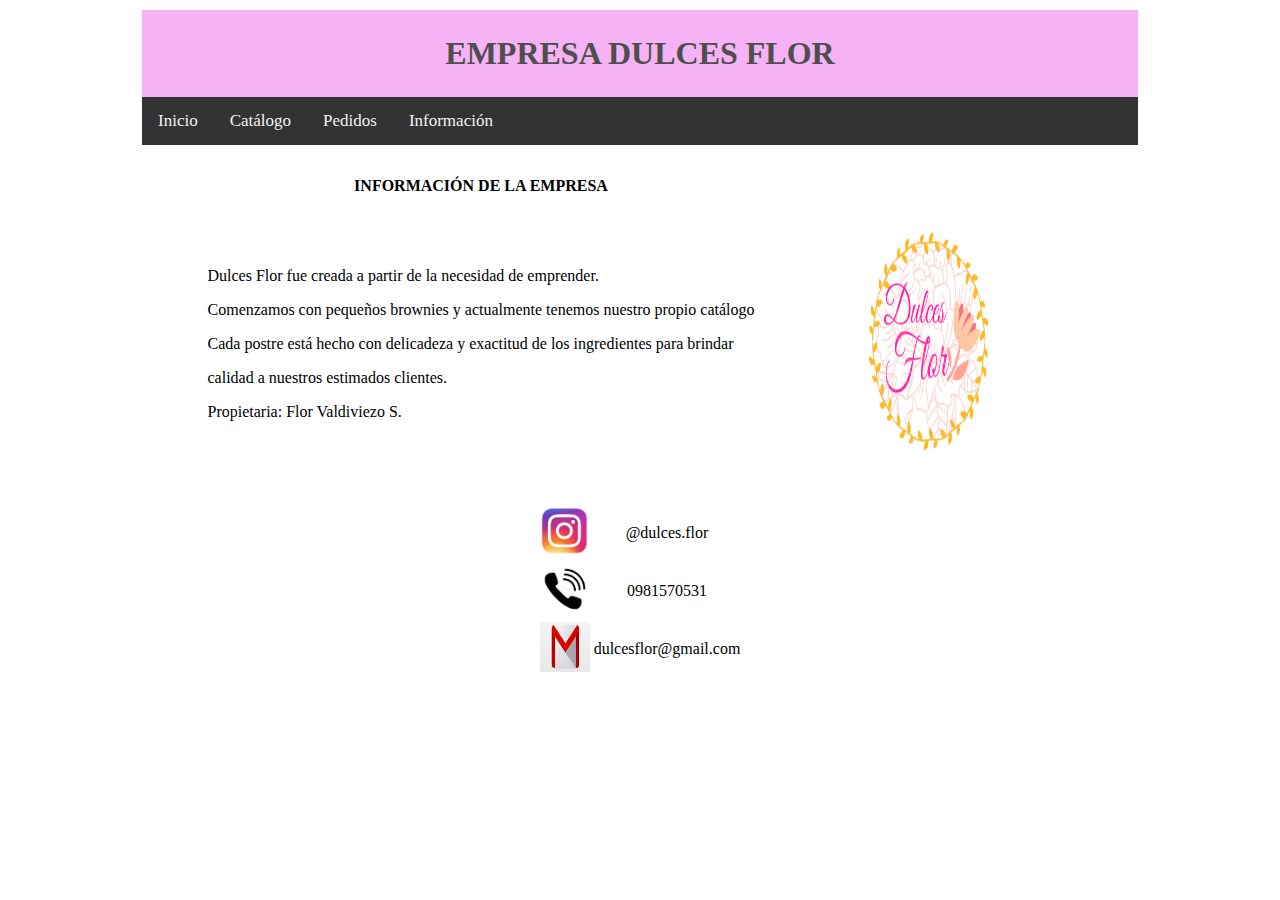
<file: index.html>
<!DOCTYPE html>
<html lang=es>
<head>
  <meta name="viewport" content="width=device-width" maximum-scale=1, minimun-scale=1>
  <link rel="stylesheet" type="text/css" href="./css/estilos.css">  
  <title>Empresa Dulce Flor</title>
</head>
<body>
  <section class="contenedor">
    <header class="cabecera">
      <h1 class="text">EMPRESA DULCES FLOR</h1>
    </header>
    <nav class="topnav">
       <a href="index.html">Inicio</a>
       <a href="catalogo.html">Catálogo</a>
       <a href="pedidos.html">Pedidos</a>
       <a href="info.html">Información</a>
    </nav>

    <section class="main" >
      <div class="inicio">
      <table border="0" cellpadding="10">
            <tr>
              <th>INFORMACIÓN DE LA EMPRESA</th>
            </tr>
            <tr>
              <td>
                <p>Dulces Flor fue creada a partir de la necesidad de emprender.</p>
                <p>Comenzamos con pequeños brownies y actualmente tenemos nuestro propio catálogo </p>
                <p>Cada postre está hecho con delicadeza y exactitud de los ingredientes para brindar</p>
                <p>calidad a nuestros estimados clientes.</p>
                <p> Propietaria: Flor Valdiviezo S. </p>
              </td>
              <td><img src="./Imagenes/Logo.png" width="300" height="250" /></td>
            </tr>
        </table>
      </div>
    </section>


    <footer class="pie">
      <div class="piePag">
        <table>
            <tr>
              <td><img src="./Imagenes/IGlogo.jpg" width="50" height="50" /></td>
              <td align="center">@dulces.flor</td>
            </tr>
            <tr>
              <td><img src="./Imagenes/TLogo.png" width="50" height="50" /></td>
              <td align="center">0981570531</td>
            </tr>
            <tr>
              <td><img src="./Imagenes/CElogo.jpg" width="50" height="50" /></td>
              <td align="center">dulcesflor@gmail.com</td>
            </tr>
          </table>
    </div>
    </footer>
  </section>
</body>
</html>
</file>
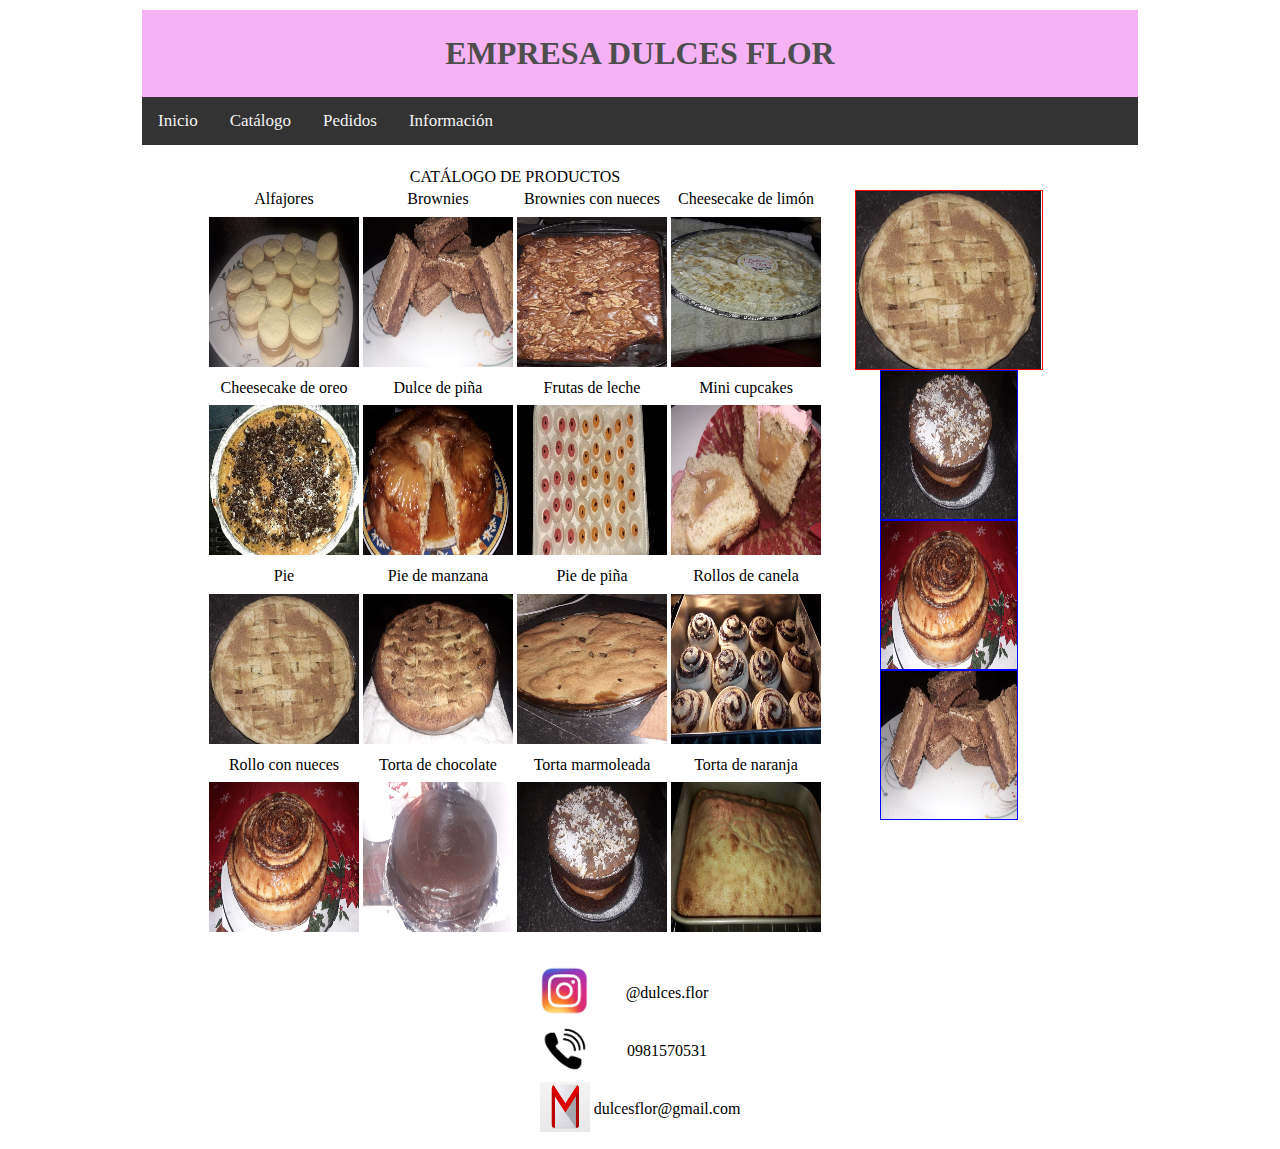
<file: catalogo.html>
<!DOCTYPE html>
<html lang=es>
<head>
  <meta name="viewport" content="width=device-width" maximum-scale=1, minimun-scale=1>
  <link rel="stylesheet" type="text/css" href="./css/estilos.css">  
  <title>Empresa Dulce Flor</title>
</head>
<body>
  <section class="contenedor">
    <header class="cabecera">
      <h1 class="text">EMPRESA DULCES FLOR</h1>
    </header>
    <nav class="topnav">
     <a href="index.html">Inicio</a>
     <a href="catalogo.html">Catálogo</a>
     <a href="pedidos.html">Pedidos</a>
     <a href="info.html">Información</a>
    </nav>

    <section class="main">
      <div class="catalogo">
          <table border="0" >
            <tr> 
              <td align="center" colspan="4">CATÁLOGO DE PRODUCTOS</td>
            </tr>
            <tr>
              <td align="center">Alfajores</td>
              <td align="center">Brownies</td>
              <td align="center">Brownies con nueces</td>
              <td align="center">Cheesecake de limón</td>
              <td rowspan="8"> 
                <div class="contenedor-producto" onload="accion0()">
                  <div class="imagen-principal"><img src="./Imagenes/Pay2.jpg" width="185" height="178"/></div>
                  <div class="subImagen-1"><img src="./Imagenes/TortaMarmoleadaChocolate.jpeg" width="136" height="148" /></div>
                  <div class="subImagen-2"><img src="./Imagenes/RolloCanelaNueces.jpeg" width="136" height="148" /></div>
                  <div class="subImagen-3"><img src="./Imagenes/Brownies.jpeg" width="136" height="148" /></div>
                </div>
              </td>
            </tr>
            <tr>
              <td><img src="./Imagenes/Alfajores.jpeg" width="150" height="150" /></td>
              <td><img src="./Imagenes/Brownies.jpeg" width="150" height="150" /></td>
              <td><img src="./Imagenes/BrowniesNueces.jpeg" width="150" height="150" /></td>
              <td><img src="./Imagenes/ChescakeLimon.jpeg" width="150" height="150" /></td>
            </tr>
            <tr>
              <td align="center">Cheesecake de oreo</td>
              <td align="center">Dulce de piña</td>
              <td align="center">Frutas de leche</td>
              <td align="center">Mini cupcakes</td>
            </tr>
            <tr>
              <td><img src="./Imagenes/ChescakeOreo.jpeg" width="150" height="150" /></td>
              <td><img src="./Imagenes/DulcePiña.jpeg" width="150" height="150" /></td>
              <td><img src="./Imagenes/FrutasLeche.jpeg" width="150" height="150" /></td>
              <td><img src="./Imagenes/MiniCupcakes.jpeg" width="150" height="150" /></td>
            </tr>
            <tr>
              <td align="center">Pie</td>
              <td align="center">Pie de manzana</td>
              <td align="center">Pie de piña</td>
              <td align="center">Rollos de canela</td>
            </tr>
            <tr>
              <td><img src="./Imagenes/Pay2.jpg" width="150" height="150" /></td>
              <td><img src="./Imagenes/PieManzana.jpeg" width="150" height="150" /></td>
              <td><img src="./Imagenes/PiePiña.jpeg" width="150" height="150" /></td>
              <td><img src="./Imagenes/RollosCanela.jpeg" width="150" height="150" /></td>
            </tr>
            <tr>
              <td align="center">Rollo con nueces</td>
              <td align="center">Torta de chocolate</td>
              <td align="center">Torta marmoleada</td>
              <td align="center">Torta de naranja</td>
            </tr>
            <tr>
              <td><img src="./Imagenes/RolloCanelaNueces.jpeg" width="150" height="150" /></td>
              <td><img src="./Imagenes/TortaChocolate.jpeg" width="150" height="150" /></td>
              <td><img src="./Imagenes/TortaMarmoleadaChocolate.jpeg" width="150" height="150" /></td>
              <td><img src="./Imagenes/TortaNaranja.jpeg" width="150" height="150" /></td>
            </tr>
        </table>
      </div>
    </section>


    <footer class="pie">
      <div class="piePag">
        <table>
            <tr>
              <td><img src="./Imagenes/IGlogo.jpg" width="50" height="50" /></td>
              <td align="center">@dulces.flor</td>
            </tr>
            <tr>
              <td><img src="./Imagenes/TLogo.png" width="50" height="50" /></td>
              <td align="center">0981570531</td>
            </tr>
            <tr>
              <td><img src="./Imagenes/CElogo.jpg" width="50" height="50" /></td>
              <td align="center">dulcesflor@gmail.com</td>
            </tr>
          </table>
    </div>
    </footer>
  </section>
</body>
</html>
</file>
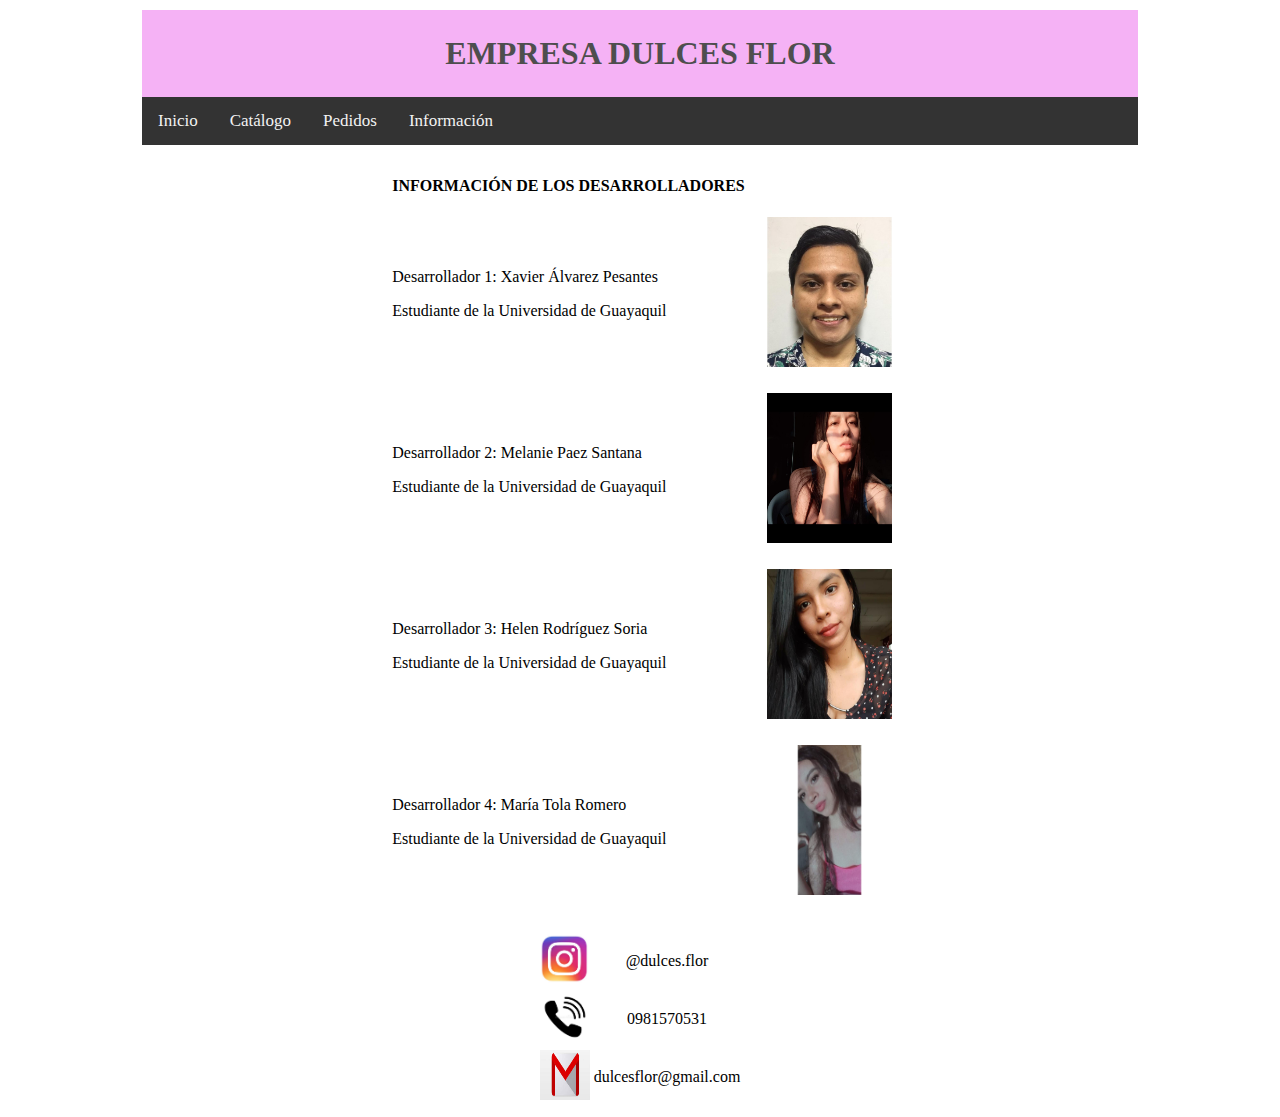
<file: info.html>
<!DOCTYPE html>
<html lang=es>
<head>
  <meta name="viewport" content="width=device-width" maximum-scale=1, minimun-scale=1>
  <link rel="stylesheet" type="text/css" href="./css/estilos.css">  
  <title>Empresa Dulce Flor</title>
</head>
<body>
  <section class="contenedor">
    <header class="cabecera">
      <h1 class="text">EMPRESA DULCES FLOR</h1>
    </header>
    <nav class="topnav">
       <a href="index.html">Inicio</a>
       <a href="catalogo.html">Catálogo</a>
       <a href="pedidos.html">Pedidos</a>
       <a href="info.html">Información</a>
    </nav>

    <section class="main">
      <div class="inicio">
      <table border="0" cellpadding="10">
            <tr>
              <th>INFORMACIÓN DE LOS DESARROLLADORES</th>
            </tr>
            <tr>
              <td>
                <p>Desarrollador 1: Xavier Álvarez Pesantes </p>
                <p>Estudiante de la Universidad de Guayaquil</p>
              </td>
              <td><img src="./Imagenes/Alejandro.jpg" width="125" height="150" /></td>
            </tr>
            <tr>
              <td>
                <p>Desarrollador 2: Melanie Paez Santana  </p>
                <p>Estudiante de la Universidad de Guayaquil</p>
              </td>
              <td><img src="./Imagenes/Melanie.jpeg" width="125" height="150" /></td>
            </tr>
            <tr>
              <td>
                <p>Desarrollador 3: Helen Rodríguez Soria  </p>
                <p>Estudiante de la Universidad de Guayaquil</p>
              </td>
              <td><img src="./Imagenes/Helen.jpeg" width="125" height="150" /></td>
            </tr>
            <tr>
              <td>
                <p>Desarrollador 4: María Tola Romero  </p>
                <p>Estudiante de la Universidad de Guayaquil</p>
              </td>
              <td><img src="./Imagenes/Daniela.jpeg" width="125" height="150" /></td>
            </tr>
        </table>
      </div>
    </section>


    <footer class="pie">
      <div class="piePag">
        <table>
            <tr>
              <td><img src="./Imagenes/IGlogo.jpg" width="50" height="50" /></td>
              <td align="center">@dulces.flor</td>
            </tr>
            <tr>
              <td><img src="./Imagenes/TLogo.png" width="50" height="50" /></td>
              <td align="center">0981570531</td>
            </tr>
            <tr>
              <td><img src="./Imagenes/CElogo.jpg" width="50" height="50" /></td>
              <td align="center">dulcesflor@gmail.com</td>
            </tr>
          </table>
    </div>
    </footer>
  </section>
</body>
</html>
</file>
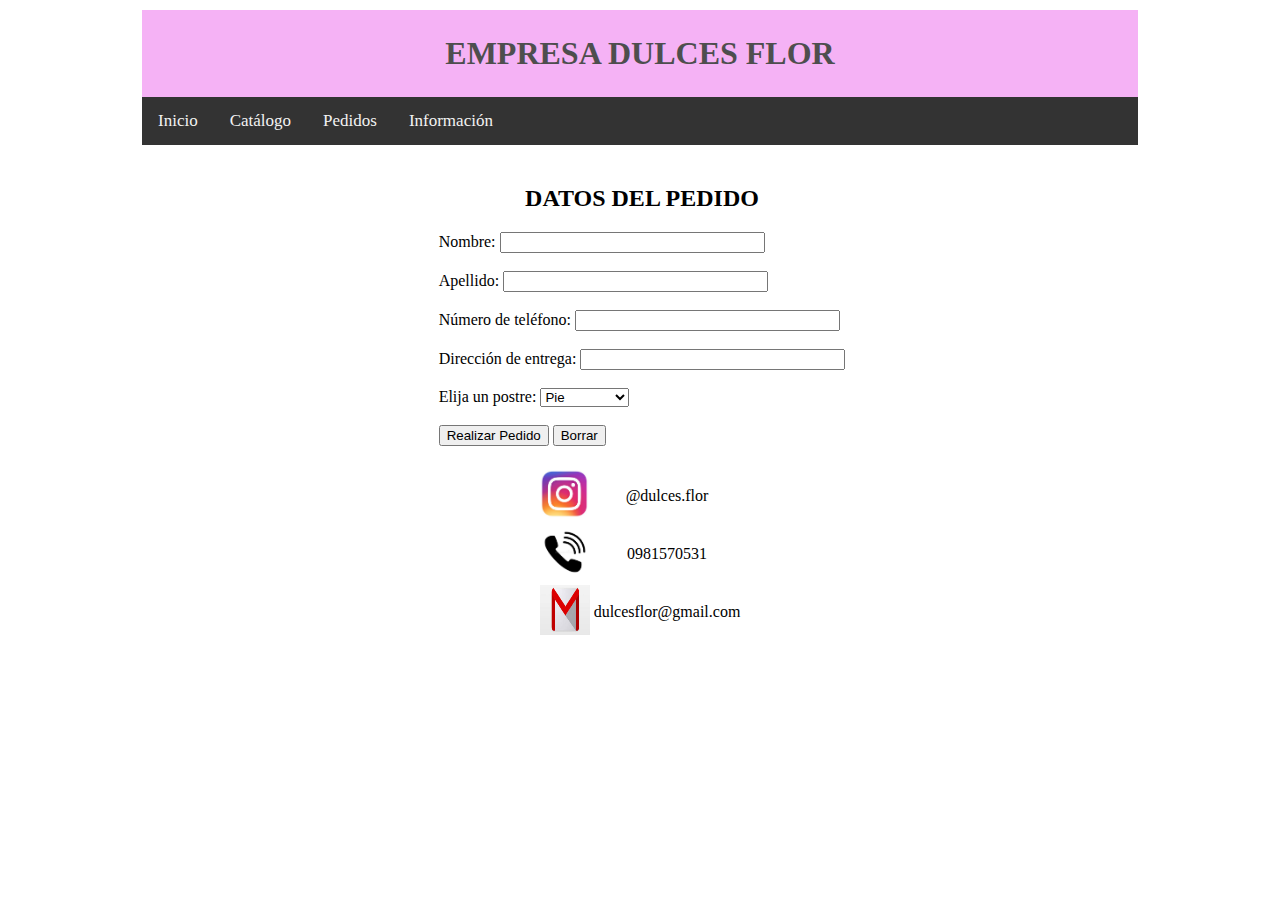
<file: pedidos.html>
<!DOCTYPE html>
<html lang=es>
<head>
  <meta name="viewport" content="width=device-width" maximum-scale=1, minimun-scale=1>
  <link rel="stylesheet" type="text/css" href="./css/estilos.css"> 
  <script src="js/funciones.js"></script> 
  <title>Empresa Dulce Flor</title>
</head>
<body>
  <section class="contenedor">
    <header class="cabecera">
      <h1 class="text">EMPRESA DULCES FLOR</h1>
    </header>
    <nav class="topnav">
       <a href="index.html">Inicio</a>
       <a href="catalogo.html">Catálogo</a>
       <a href="pedidos.html">Pedidos</a>
       <a href="info.html">Información</a>
    </nav>

    <section class="main">
      <div class="formulario">
      <form name="frmPedido" action="" method="get" target="_self">
        <h2 style="text-align: center">DATOS DEL PEDIDO</h2>
        <label for="nombre">Nombre: </label>
        <input id="nombre" type="text" name="nombre" size="30"/><br></br>

        <label for="apellido">Apellido: </label>
        <input id="apellido" type="text" name="apellido" size="30"/><br></br>

        <label for="tel">Número de teléfono:</label>
        <input id="tel" type="text" name="tel" size="30"/><br><br>
        
        <label for="dir">Dirección de entrega: </label> 
        <input id="dir" type="text" name="dir" size= "30"/><br><br>

        <label for="postres">Elija un postre:</label>
        <select id= "postres" name = "postres">
          <option value = "pie">  Pie</option>
          <option value = "cheescake"> Cheescake</option>
          <option value = "bocados">  Bocados</option>
          <option value = "brownie">  Brownie</option>
          <option value = "tortas">  Tortas</option>
        </select><br><br>
        
        <input type="submit" value="Realizar Pedido" onclick="validarVacios()" />
        <input type="reset" value="Borrar"/>
      </form>
    </div>
    </section>


    <footer class="pie">
      <div class="piePag">
        <table>
            <tr>
              <td><img src="./Imagenes/IGlogo.jpg" width="50" height="50" /></td>
              <td align="center">@dulces.flor</td>
            </tr>
            <tr>
              <td><img src="./Imagenes/TLogo.png" width="50" height="50" /></td>
              <td align="center">0981570531</td>
            </tr>
            <tr>
              <td><img src="./Imagenes/CElogo.jpg" width="50" height="50" /></td>
              <td align="center">dulcesflor@gmail.com</td>
            </tr>
          </table>
    </div>
    </footer>
  </section>
</body>
</html>
</file>
<file: css/estilos.css>
/* ----- clases ----*/
.text{
	width: 70%;
	text-align:center;
	margin:auto;
}

.contenedor{
	width: 1000px;
	background-color: white;
	margin: auto;
	border: solid 2px #fff;
}

.cabecera{
	background-color: rgba(241, 151, 241, 0.74);
	width: 100%;
	top:20%;
	border-color: black;
	padding: 25px;
	color:rgb(78, 78, 78);
}

.topnav {
  background-color: #333;
  overflow: hidden;
}

/* Style the links inside the navigation bar */
.topnav a {
  float: left;
  color: #f2f2f2;
  text-align: center;
  padding: 14px 16px;
  text-decoration: none;
  font-size: 17px;
}

/* Change the color of links on hover */
.topnav a:hover {
  background-color: #ddd;
  color: black;
}

/* Add a color to the active/current link */
.topnav a.active {
  background-color: #4CAF50;
  color: white;
}

.inicio{
	margin: 20px;
	display: flex;
	justify-content: center;
	align-items: center;
}

.catalogo{
	margin: 20px;
	display: flex;
	justify-content: center;
	align-items: center;
}

.formulario{
	
	background-repeat: no-repeat;
	background-position: 0 0;
	margin: 20px;
	display: flex;
	justify-content: center;
	align-items: center;
}

.main{
	
	height: auto;
	width: 1000px;
	

}


.section{
	height: 600px;
	background: #fff;
	width: 700px;
	float: left;
	border: solid 1px #fff;
}


.pie{
	width: 100%;
	padding: : 0px;
	border-top: solid 0px #fff;
}

.piePag{
	margin: 0px;
	display: flex;
	justify-content: center;
	align-items: center;
}

*{box-sizing:border-box;}
		
		.contenedor-producto{
			width:250px;
			height:750px;
			margin:0;
		}

		.imagen-principal{
			width:75%;
			height:180px;
			border:1px solid #ff0000;
			margin-left:30px; 
		}
		[class *= "subImagen-"]{
			width:55%;
			height:150px;
			border:1px solid #0000ff;
			margin-left: 55px;
		}
</file>
